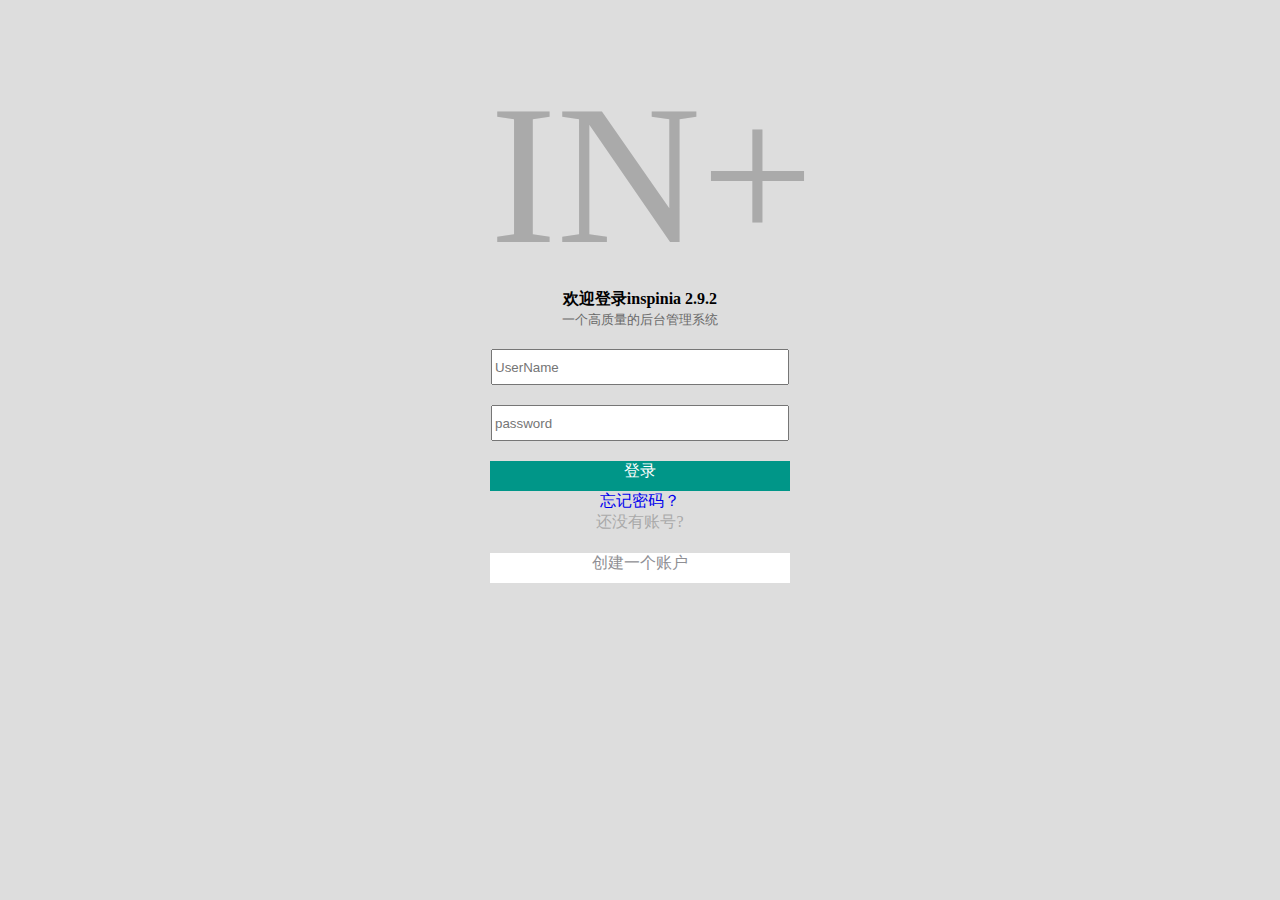
<file: html/login.html>
<!DOCTYPE html>
<html>
	<head>
		<meta charset="UTF-8">
		<title></title>
		<style type="text/css">
			body{
				background-color:#DDDDDD;
			}
			.login{
				width: 300px;
				height: auto;
				/*background-color: greenyellow;*/
				margin: auto;
				margin-top: 60px;
				text-align: center;
			}
			input{
				width: 290px;
				height: 30px;
				margin-top: 20px;
			}
			.loginBox{
				width: 300px;
				height: 30px;
				background-color: #009688;
				text-align: center;
				color: white;
				margin-top: 20px;
			}
			.setUP{
				width: 300px;
				height: 30px;
				background-color: white;
				text-align: center;
				color: #8F8F94;
				margin-top: 20px;
			}
			a{
				text-decoration: none;
			}
			a:hover{
				text-decoration: none;
			}
		</style>
	</head>
	<body>
		<div class="login">
			<span style="font-size: 200px; font-family:'微软雅黑'; color:#AAAAAA;">IN+</span>
			<strong>欢迎登录inspinia 2.9.2</strong><br />
			<small style="color:#696969">一个高质量的后台管理系统</small>
			<input type="text" id="Username" value="" placeholder="UserName"/><br />						
			<input type="password" name="pwd"  placeholder="password"/><br />
			<a href="../index.html">
		    <div class="loginBox">
		    	登录
		    </div>
		    </a>
		    <a href="#">忘记密码？</a><br />
		    <span style="color: #A9A9A9;">还没有账号?</span><br />
		    <a href="register.html">
		    <div class="setUP">
		    	创建一个账户
		    </div>
		    </a>
		</div>
	</body>
</html>
</file>
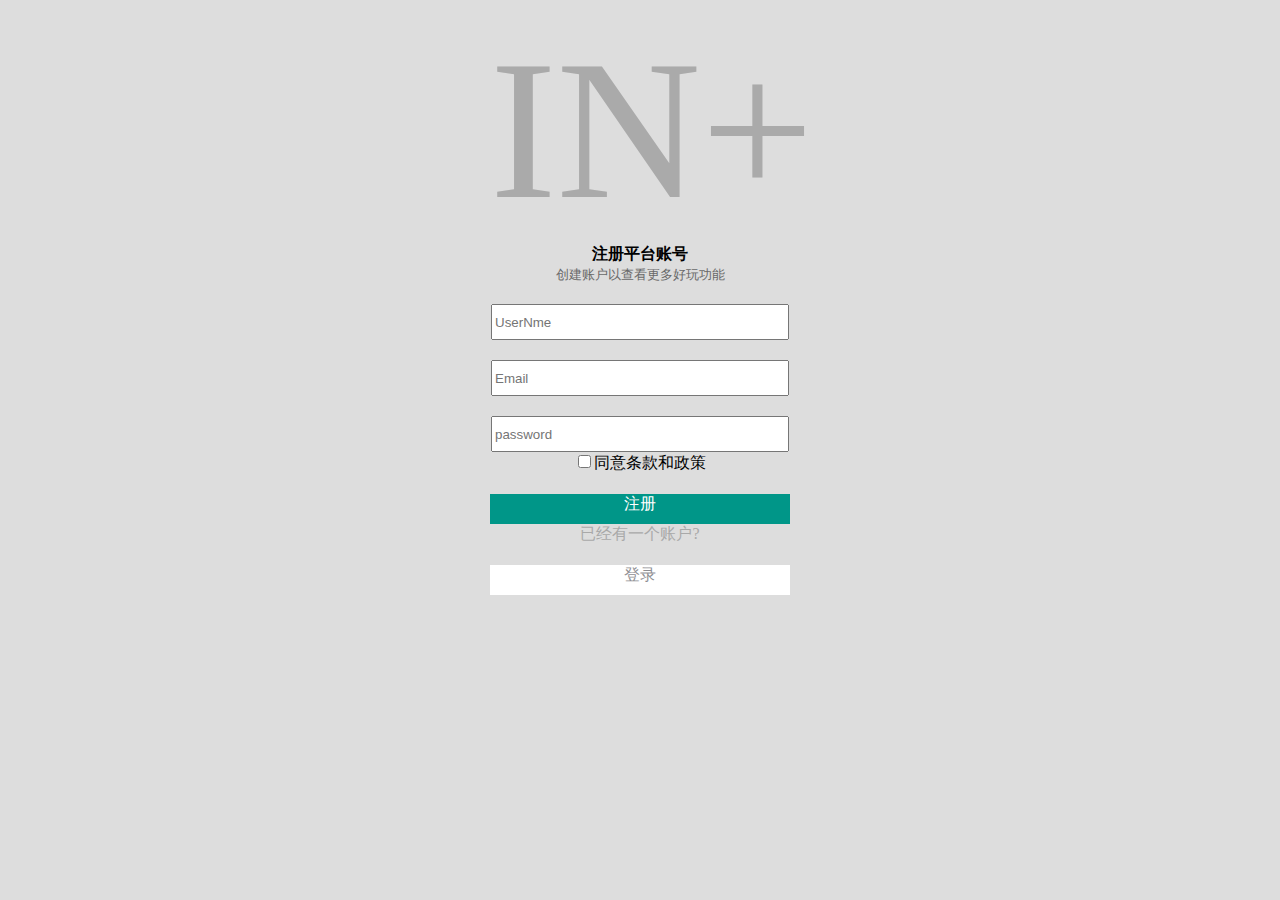
<file: html/register.html>
<!DOCTYPE html>
<html>
	<head>
		<meta charset="UTF-8">
		<title></title>
		<style type="text/css">
			body{
				background-color:#DDDDDD;
			}
			.register{
				width: 300px;
				height: auto;
				/*background-color: greenyellow;*/
				margin: auto;
				margin-top: 15px;
				text-align: center;
			}
			input[type='password']{
				width: 290px;
				height: 30px;
				margin-top: 20px;
			}
			input[type='text']{
				width: 290px;
				height: 30px;
				margin-top: 20px;
			}
			input[type='email']{
				width: 290px;
				height: 30px;
				margin-top: 20px;
			}
			.registerBox{
				width: 300px;
				height: 30px;
				background-color: #009688;
				text-align: center;
				color: white;
				margin-top: 20px;
			}
			.login{
				width: 300px;
				height: 30px;
				background-color: white;
				text-align: center;
				color: #8F8F94;
				margin-top: 20px;
			}
			a{
				text-decoration: none;
			}
			a:hover{
				text-decoration: none;
			}
		</style>
	</head>
	<body>
		<div class="register">
			<span style="font-size: 200px; font-family:'微软雅黑'; color:#AAAAAA;">IN+</span>
			<strong>注册平台账号</strong><br />
			<small style="color:#696969">创建账户以查看更多好玩功能</small>
			<!--<input type="text" id="Username" value="" placeholder="UserName"/>-->
			<input type="text" name="uname" id="uname" value="" onblur="checkUname()" alt="用户名" placeholder="UserNme"/><br />						
			<input type="text" name="mail" id="mail" value="" alt="邮箱" onblur="checkMail()" placeholder="Email"/><br />
			<input type="password" name="pwd" id="pwd" value="" onblur="checkPwd()" placeholder="password"/><br />
			<input type="checkbox" name="" id="agree" value="" onclick="checkAgree()"/>同意条款和政策
			<a href="login.html">
		    <div class="registerBox">
		    	注册
		    </div>
		    </a>
		 
		    <span style="color: #A9A9A9;">已经有一个账户?</span><br />
		    <a href="login.html">
		    <div class="login">
		    	登录
		    </div>
		    </a>
		</div>
	</body>
</html>
</file>
